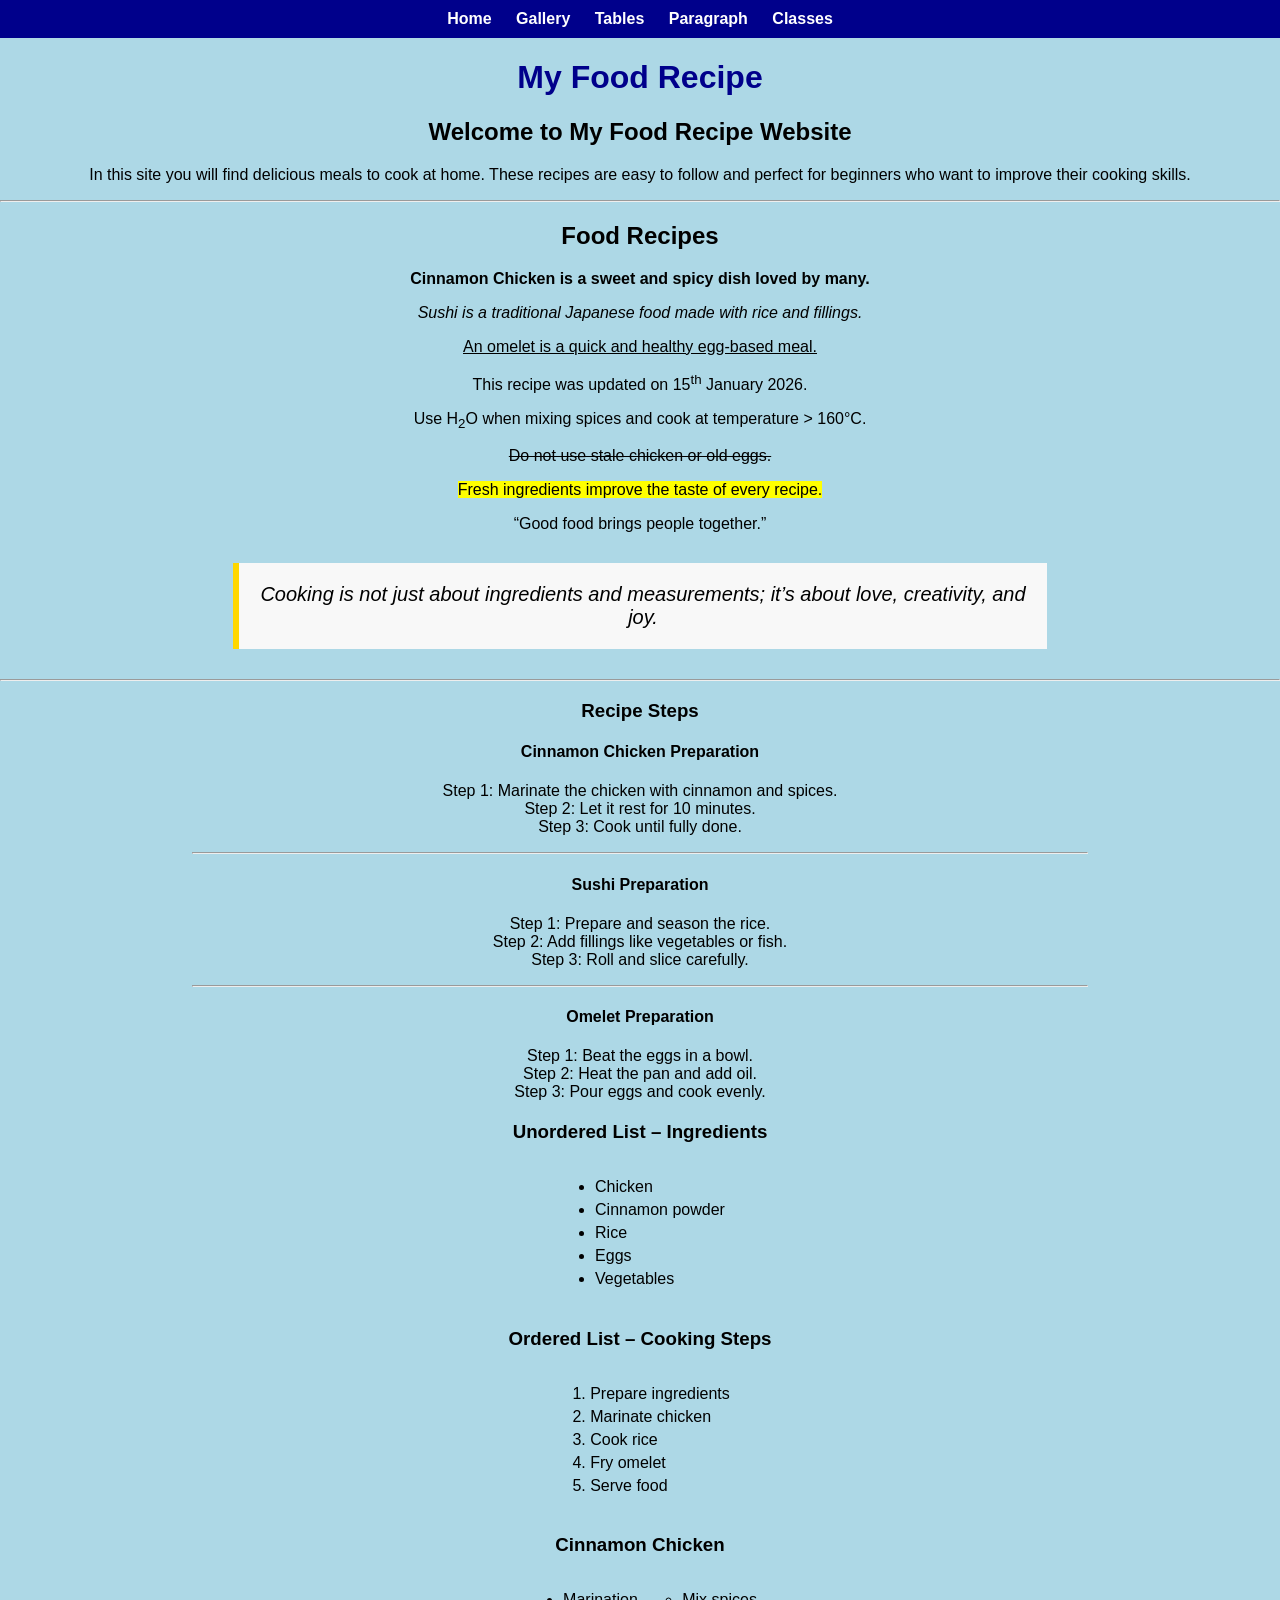
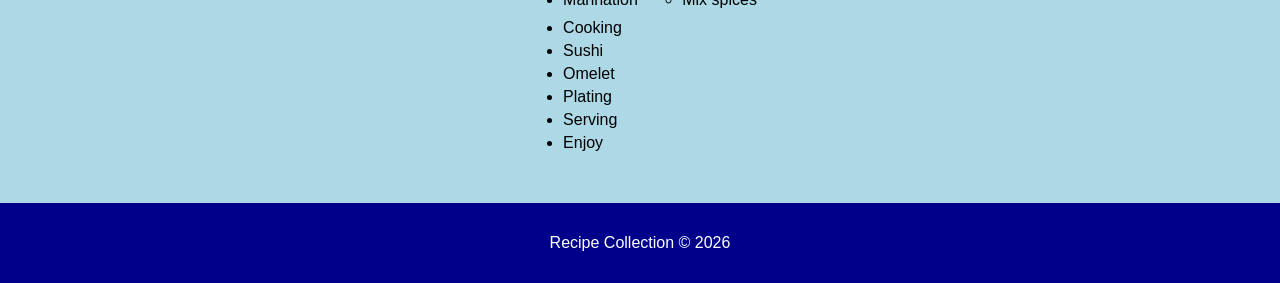
<file: index.html>
<!DOCTYPE html>
<html>
<head>
   <title>My Food Recipe</title>

   <link rel="stylesheet" href="style.css">

   <style>
       body { 
         background-color: lightblue;
         text-align: center;
         font-family: Arial, sans-serif;
      }

      img, iframe {
         width: 100%;
         height: 200px;
      }

      .recipe-steps {
         width: 70%;
         margin: 20px auto;
      }

      blockquote {
         margin: 30px auto;
         padding: 20px;
         width: 60%;
         background-color: #f8f8f8;
         border-left: 6px solid gold;
         font-style: italic;
         font-size: 20px;
      }

      .media-wrapper {
         width: 90%;
         margin: 20px auto;
         display: flex;
         flex-wrap: wrap;
         justify-content: center;
         gap: 20px;
      }

      .container {
         width: 250px;
         padding: 10px;
         border: 2px solid black;
         background-color: white;
      }

      /* NAVBAR */
      nav {
         background-color: darkblue;
         padding: 10px;
      }

      nav a {
         color: white;
         margin: 10px;
         text-decoration: none;
         font-weight: bold;
      }
   </style>
</head>

<body>

<!-- ✅ NAVBAR (FIXED) -->
<nav>
 <a href="index.html">Home</a>
 <a href="gallery.html">Gallery</a>
 <a href="tables.html">Tables</a>
 <a href="paragraph.html">Paragraph</a>
 <a href="classes_and_ids.html">Classes</a>
</nav>

<h1 style="color:darkblue;">My Food Recipe</h1>

<h2>Welcome to My Food Recipe Website</h2>

<p>
In this site you will find delicious meals to cook at home. These recipes are easy to follow and perfect for beginners who want to improve their cooking skills.
</p>

<hr>

<h2>Food Recipes</h2>

<p><b>Cinnamon Chicken is a sweet and spicy dish loved by many.</b></p>
<p><i>Sushi is a traditional Japanese food made with rice and fillings.</i></p>
<p><u>An omelet is a quick and healthy egg-based meal.</u></p>

<p>This recipe was updated on 15<sup>th</sup> January 2026.</p>
<p>Use H<sub>2</sub>O when mixing spices and cook at temperature &gt; 160°C.</p>

<p><strike>Do not use stale chicken or old eggs.</strike></p>
<p><mark>Fresh ingredients improve the taste of every recipe.</mark></p>
<p><q>Good food brings people together.</q></p>

<blockquote>
Cooking is not just about ingredients and measurements; it’s about love, creativity, and joy.
</blockquote>

<hr>

<h3>Recipe Steps</h3>

<div class="recipe-steps">

<h4>Cinnamon Chicken Preparation</h4>
<p>
Step 1: Marinate the chicken with cinnamon and spices.<br>
Step 2: Let it rest for 10 minutes.<br>
Step 3: Cook until fully done.
</p>

<hr>

<h4>Sushi Preparation</h4>
<p>
Step 1: Prepare and season the rice.<br>
Step 2: Add fillings like vegetables or fish.<br>
Step 3: Roll and slice carefully.
</p>

<hr>

<h4>Omelet Preparation</h4>
<p>
Step 1: Beat the eggs in a bowl.<br>
Step 2: Heat the pan and add oil.<br>
Step 3: Pour eggs and cook evenly.
</p>

</div>
    <!-- Line 14: Lists -->
   <section class="list-section">

<h3>Unordered List – Ingredients</h3>
<ul>
    <li>Chicken</li>
    <li>Cinnamon powder</li>
    <li>Rice</li>
    <li>Eggs</li>
    <li>Vegetables</li>
</ul>

<h3>Ordered List – Cooking Steps</h3>
<ol>
    <li>Prepare ingredients</li>
    <li>Marinate chicken</li>
    <li>Cook rice</li>
    <li>Fry omelet</li>
    <li>Serve food</li>
</ol>

<h3>Cinnamon Chicken</h3>
<ul>
    <li>Marination
        <ul>
            <li>Mix spices</li>
        </ul>
    </li>
    <li>Cooking</li>
    <li>Sushi</li>
    <li>Omelet</li>
    <li>Plating</li>
    <li>Serving</li>
    <li>Enjoy</li>
</ul>

</section>

<footer>
    <p>Recipe Collection © 2026</p>
</footer>

</body>
</html>
</file>
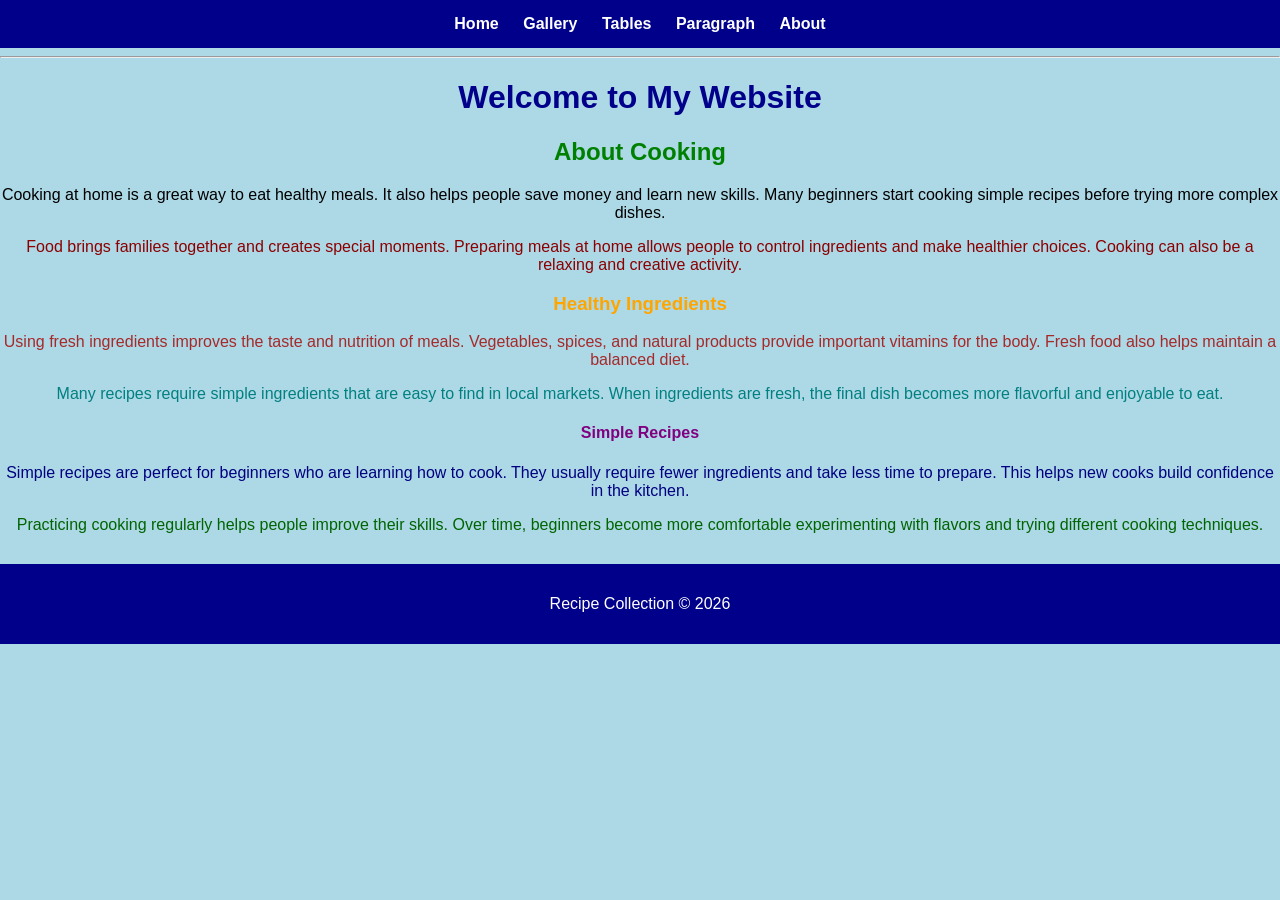
<file: classes_and_ids.html>
<!DOCTYPE html>
<html>
<head>
    <title>CSS Assignment</title>
    <link rel="stylesheet" href="classes_and_ids.css">
</head>

<body>
<body>

<nav>
 <a href="index.html">Home</a>
 <a href="gallery.html">Gallery</a>
 <a href="tables.html">Tables</a>
 <a href="paragraph.html">Paragraph</a>
 <a href="classes_and_ids.html">About</a>
</nav>

<!-- YOUR ORIGINAL CONTENT -->
<hr>
<h1 class="title">Welcome to My Website</h1>

<h2 class="subtitle">About Cooking</h2>

<p class="p1">
Cooking at home is a great way to eat healthy meals. It also helps people save money and learn new skills. 
Many beginners start cooking simple recipes before trying more complex dishes.
</p>

<p class="p2">
Food brings families together and creates special moments. Preparing meals at home allows people to control 
ingredients and make healthier choices. Cooking can also be a relaxing and creative activity.
</p>

<h3 id="section1">Healthy Ingredients</h3>

<p class="p3">
Using fresh ingredients improves the taste and nutrition of meals. Vegetables, spices, and natural products 
provide important vitamins for the body. Fresh food also helps maintain a balanced diet.
</p>

<p class="p4">
Many recipes require simple ingredients that are easy to find in local markets. When ingredients are fresh, 
the final dish becomes more flavorful and enjoyable to eat.
</p>

<h4 id="section2">Simple Recipes</h4>

<p class="p5">
Simple recipes are perfect for beginners who are learning how to cook. They usually require fewer ingredients 
and take less time to prepare. This helps new cooks build confidence in the kitchen.
</p>

<p class="p6">
Practicing cooking regularly helps people improve their skills. Over time, beginners become more comfortable 
experimenting with flavors and trying different cooking techniques.
</p>
<footer>
    <p>Recipe Collection © 2026</p>
</footer>

</body>
</html>
</file>
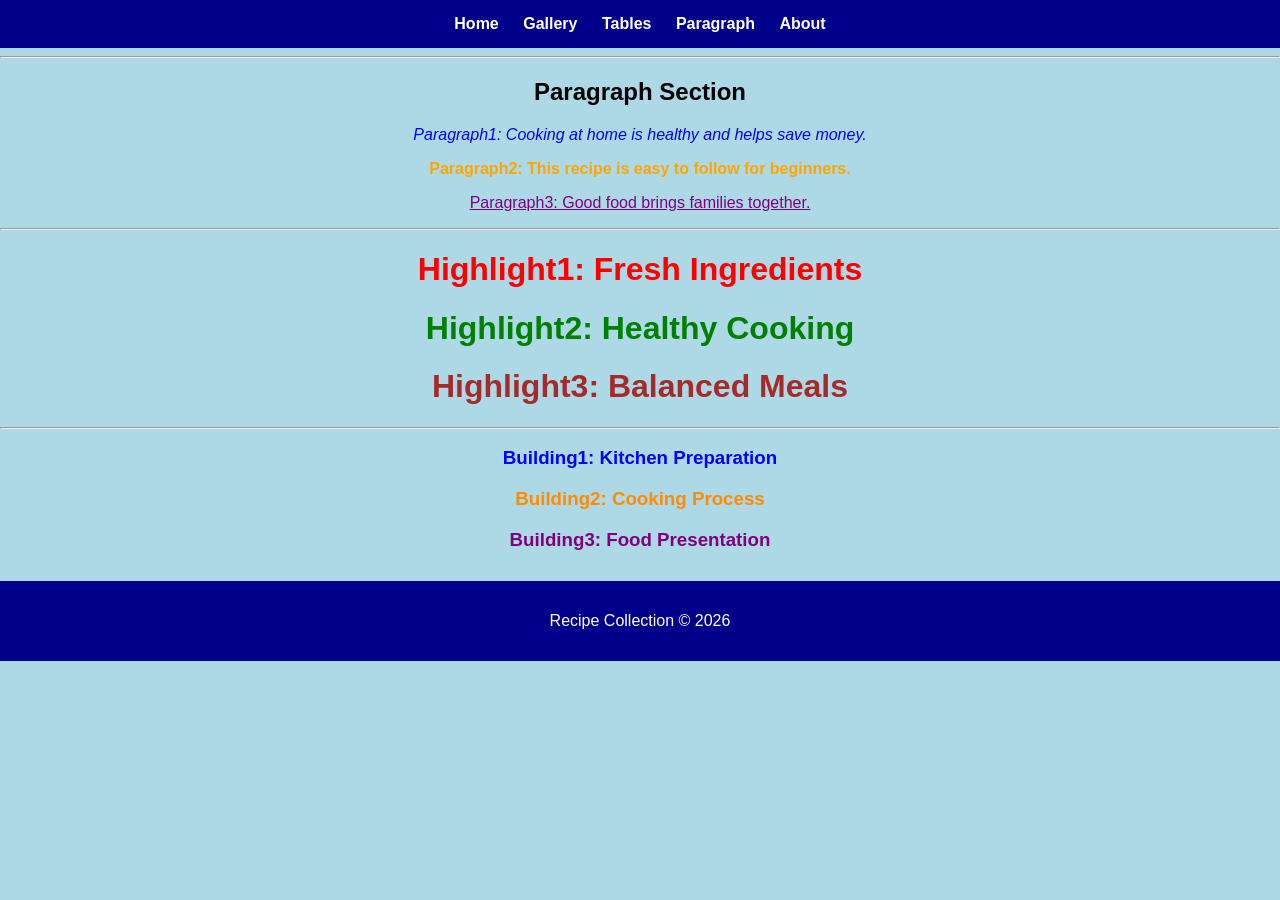
<file: paragraph.html>
<!DOCTYPE html>
<html>
<head>
<title>CSS Assignment</title>

<!-- INTERNAL CSS -->
<style>
body { 
         background-color: lightblue;
         text-align: center;
         font-family: Arial, sans-serif;
      }

      img, iframe {
         width: 100%;
         height: 200px;
      }

      .recipe-steps {
         width: 70%;
         margin: 20px auto;
      }

      blockquote {
         margin: 30px auto;
         padding: 20px;
         width: 60%;
         background-color: #f8f8f8;
         border-left: 6px solid gold;
         font-style: italic;
         font-size: 20px;
      }

      .media-wrapper {
         width: 90%;
         margin: 20px auto;
         display: flex;
         flex-wrap: wrap;
         justify-content: center;
         gap: 20px;
      }

      .container {
         width: 250px;
         padding: 10px;
         border: 2px solid black;
         background-color: white;
      }

      /* NAVBAR */
      nav {
         background-color: darkblue;
         padding: 10px;
      }

      nav a {
         color: white;
         margin: 10px;
         text-decoration: none;
         font-weight: bold;
      }
/* Paragraph 2 - Internal */
.p2 {
color: orange;
font-weight: bold;
}

/* Highlight 2 - Internal */
.highlight2 {
color: green;
}

/* Building 2 - Internal */
.building2 {
color: darkorange;
}

</style>

<!-- EXTERNAL CSS -->
<link rel="stylesheet" href="style.css">

</head>

<body>
<body>

<nav>
 <a href="index.html">Home</a>
 <a href="gallery.html">Gallery</a>
 <a href="tables.html">Tables</a>
 <a href="paragraph.html">Paragraph</a>
 <a href="classes_and_ids.html">About</a>
</nav>

<!-- YOUR ORIGINAL CONTENT BELOW -->
<hr>
<h2>Paragraph Section</h2>

<!-- Paragraph1 - INLINE -->
<p style="color:blue; font-style:italic;">
Paragraph1: Cooking at home is healthy and helps save money.
</p>

<!-- Paragraph2 - INTERNAL -->
<p class="p2">
Paragraph2: This recipe is easy to follow for beginners.
</p>

<!-- Paragraph3 - EXTERNAL -->
<p class="p3">
Paragraph3: Good food brings families together.
</p>

<hr>

<!-- ================= HIGHLIGHT TASK ================= -->

<h1 style="color:red;">
Highlight1: Fresh Ingredients
</h1>

<h1 class="highlight2">
Highlight2: Healthy Cooking
</h1>

<h1 class="highlight3">
Highlight3: Balanced Meals
</h1>

<hr>

<!-- ================= BUILDING TASK ================= -->

<h3 style="color:blue;">
Building1: Kitchen Preparation
</h3>

<h3 class="building2">
Building2: Cooking Process
</h3>

<h3 class="building3">
Building3: Food Presentation
</h3>
<footer>
    <p>Recipe Collection © 2026</p>
</footer>

</body>
</html>
</file>
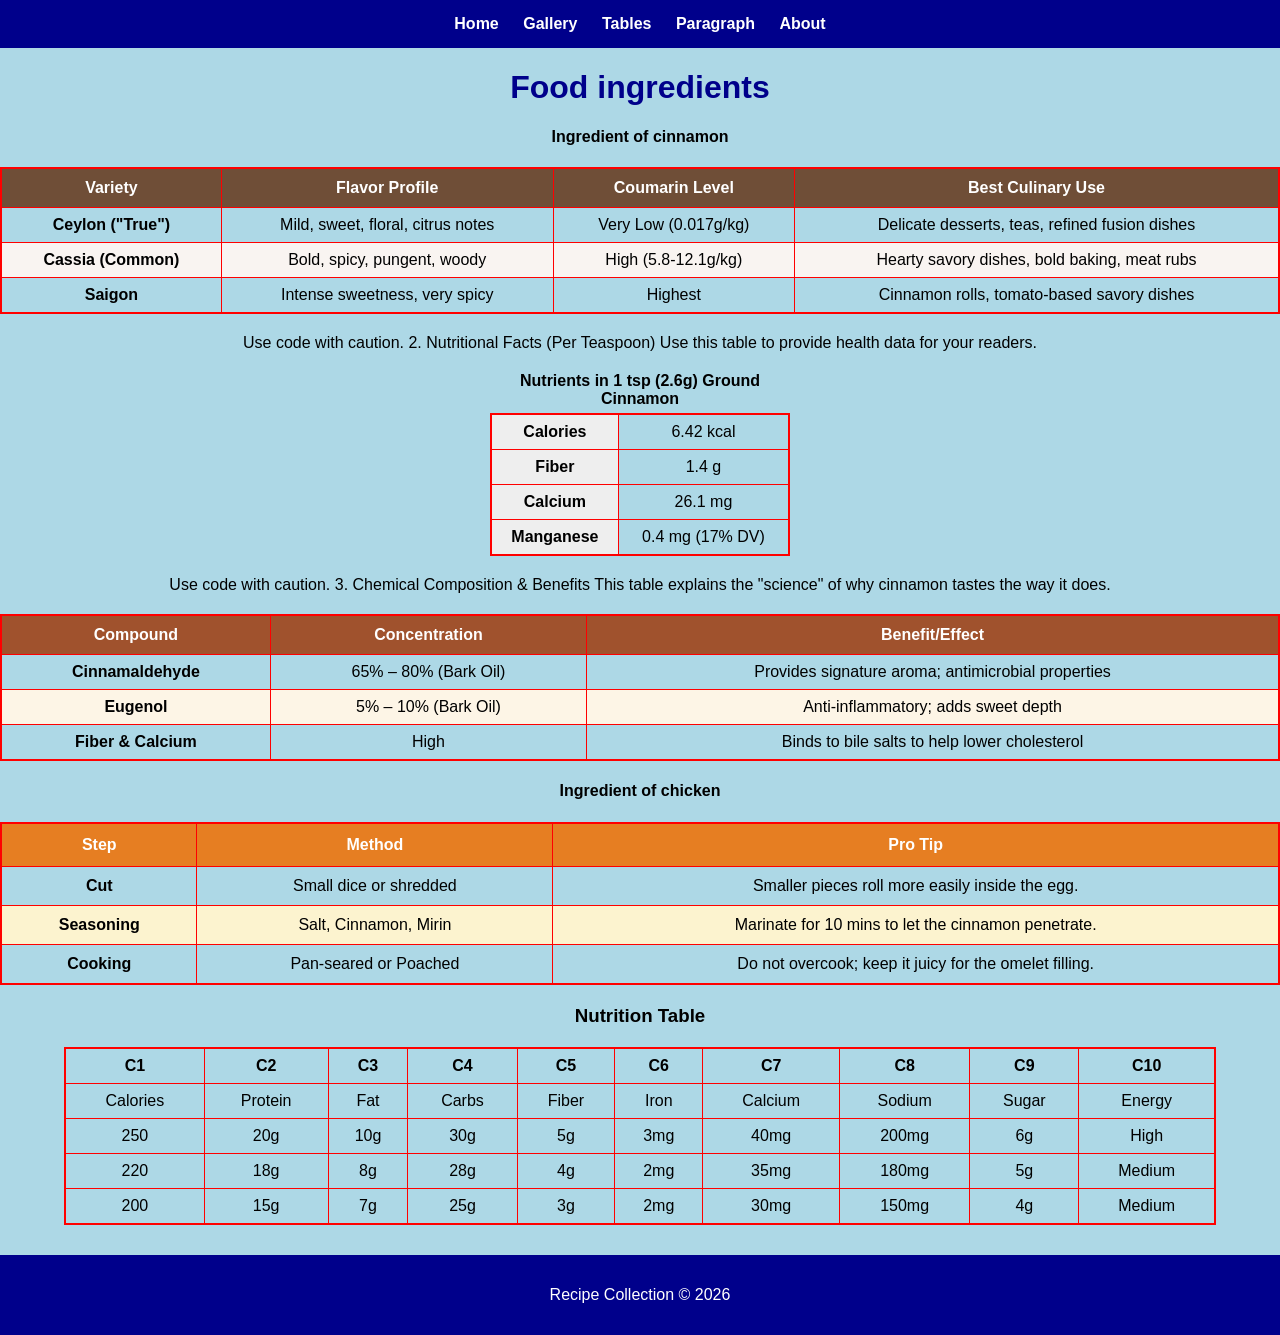
<file: tables.html>
<!DOCTYPE html>
<html>
<head>
   <title>My Food Recipe</title>
<!-- INTERNAL CSS -->
   <style>
       body { 
         background-color: lightblue;
         text-align: center;
         font-family: Arial, sans-serif;
      }

     
      /* RECIPE STEPS CENTER */
      .recipe-steps {
         width: 70%;
         margin: 20px auto;
         text-align: center;
      }

      blockquote {
         margin: 30px auto;
         padding: 20px;
         width: 60%;
         background-color: #f8f8f8;
         border-left: 6px solid gold;
         font-style: italic;
         text-align: center;
         font-size: 20px;
      }

  .container {
         width: 250px;
         padding: 10px;
         border: 2px solid black;
         background-color: white;
      }
/* NAVBAR */
      nav {
         background-color: darkblue;
         padding: 10px;
      }

      nav a {
         color: white;
         margin: 10px;
         text-decoration: none;
         font-weight: bold;
      }
   </style>

   <!-- EXTERNAL CSS -->
   <link rel="stylesheet" href="style.css">
</head>

<body>
<nav>
 <a href="index.html">Home</a>
 <a href="gallery.html">Gallery</a>
 <a href="tables.html">Tables</a>
 <a href="paragraph.html">Paragraph</a>
 <a href="classes_and_ids.html">About</a>
</nav>
<!-- INLINE CSS -->
   <h1 style="text-align:center; color:darkblue;">
       Food ingredients
   </h1>


<h4>Ingredient of cinnamon</h4>
 <table style="width:100%; border-collapse: collapse; font-family: sans-serif; margin-bottom: 20px;">
  <thead style="background-color: #6f4e37; color: white;">
    <tr>
      <th style="padding: 10px;">Variety</th>
      <th style="padding: 10px;">Flavor Profile</th>
      <th style="padding: 10px;">Coumarin Level</th>
      <th style="padding: 10px;">Best Culinary Use</th>
    </tr>
  </thead>
  <tbody>
    <tr>
      <td><strong>Ceylon ("True")</strong></td>
      <td>Mild, sweet, floral, citrus notes</td>
      <td>Very Low (0.017g/kg)</td>
      <td>Delicate desserts, teas, refined fusion dishes</td>
    </tr>
    <tr style="background-color: #f9f4f1;">
      <td><strong>Cassia (Common)</strong></td>
      <td>Bold, spicy, pungent, woody</td>
      <td>High (5.8-12.1g/kg)</td>
      <td>Hearty savory dishes, bold baking, meat rubs</td>
    </tr>
    <tr>
      <td><strong>Saigon</strong></td>
      <td>Intense sweetness, very spicy</td>
      <td>Highest</td>
      <td>Cinnamon rolls, tomato-based savory dishes</td>
    </tr>
  </tbody>
</table>
Use code with caution.

2. Nutritional Facts (Per Teaspoon)
Use this table to provide health data for your readers. 
<table style="width:300px; border-collapse: collapse; font-family: sans-serif;">
  <caption style="font-weight: bold; margin-bottom: 5px;">Nutrients in 1 tsp (2.6g) Ground Cinnamon</caption>
  <tbody>
    <tr>
      <td style="padding: 8px; background-color: #eee;"><strong>Calories</strong></td>
      <td style="padding: 8px;">6.42 kcal</td>
    </tr>
    <tr>
      <td style="padding: 8px; background-color: #eee;"><strong>Fiber</strong></td>
      <td style="padding: 8px;">1.4 g</td>
    </tr>
    <tr>
      <td style="padding: 8px; background-color: #eee;"><strong>Calcium</strong></td>
      <td style="padding: 8px;">26.1 mg</td>
    </tr>
    <tr>
      <td style="padding: 8px; background-color: #eee;"><strong>Manganese</strong></td>
      <td style="padding: 8px;">0.4 mg (17% DV)</td>
    </tr>
  </tbody>
</table>
Use code with caution.

3. Chemical Composition & Benefits
This table explains the "science" of why cinnamon tastes the way it does. 
<table style="width:100%; border-collapse: collapse; font-family: sans-serif; margin-top: 20px;">
  <thead>
    <tr style="background-color: #a0522d; color: white;">
      <th style="padding: 10px;">Compound</th>
      <th style="padding: 10px;">Concentration</th>
      <th style="padding: 10px;">Benefit/Effect</th>
    </tr>
  </thead>
  <tbody>
    <tr>
      <td><strong>Cinnamaldehyde</strong></td>
      <td>65% – 80% (Bark Oil)</td>
      <td>Provides signature aroma; antimicrobial properties</td>
    </tr>
    <tr style="background-color: #fdf5e6;">
      <td><strong>Eugenol</strong></td>
      <td>5% – 10% (Bark Oil)</td>
      <td>Anti-inflammatory; adds sweet depth</td>
    </tr>
    <tr>
      <td><strong>Fiber & Calcium</strong></td>
      <td>High</td>
      <td>Binds to bile salts to help lower cholesterol</td>
    </tr>
  </tbody>
</table>  

    <h4>Ingredient of chicken</h4>
    <table style="width:100%; border-collapse: collapse; font-family: Arial, sans-serif; margin-bottom: 20px;">
  <thead>
    <tr style="background-color: #e67e22; color: white;">
      <th style="padding: 12px;">Step</th>
      <th style="padding: 12px;">Method</th>
      <th style="padding: 12px;">Pro Tip</th>
    </tr>
  </thead>
  <tbody>
    <tr>
      <td style="padding: 10px;"><strong>Cut</strong></td>
      <td>Small dice or shredded</td>
      <td>Smaller pieces roll more easily inside the egg.</td>
    </tr>
    <tr style="background-color: #fcf3cf;">
      <td style="padding: 10px;"><strong>Seasoning</strong></td>
      <td>Salt, Cinnamon, Mirin</td>
      <td>Marinate for 10 mins to let the cinnamon penetrate.</td>
    </tr>
    <tr>
      <td style="padding: 10px;"><strong>Cooking</strong></td>
      <td>Pan-seared or Poached</td>
      <td>Do not overcook; keep it juicy for the omelet filling.</td>
    </tr>
  </tbody>
</table>

   <!-- Line 17: Table -->
    <h3>Nutrition Table</h3>
    <table >
        <tr>
            <th>C1</th><th>C2</th><th>C3</th><th>C4</th><th>C5</th>
            <th>C6</th><th>C7</th><th>C8</th><th>C9</th><th>C10</th>
        </tr>
        <tr>
            <td>Calories</td><td>Protein</td><td>Fat</td><td>Carbs</td><td>Fiber</td>
            <td>Iron</td><td>Calcium</td><td>Sodium</td><td>Sugar</td><td>Energy</td>
        </tr>
        <tr>
            <td>250</td><td>20g</td><td>10g</td><td>30g</td><td>5g</td>
            <td>3mg</td><td>40mg</td><td>200mg</td><td>6g</td><td>High</td>
        </tr>
        <tr>
            <td>220</td><td>18g</td><td>8g</td><td>28g</td><td>4g</td>
            <td>2mg</td><td>35mg</td><td>180mg</td><td>5g</td><td>Medium</td>
        </tr>
        <tr>
            <td>200</td><td>15g</td><td>7g</td><td>25g</td><td>3g</td>
            <td>2mg</td><td>30mg</td><td>150mg</td><td>4g</td><td>Medium</td>
        </tr>
    </table>

<footer>
    <p>Recipe Collection © 2026</p>
</footer>

</body>
</html>
</file>
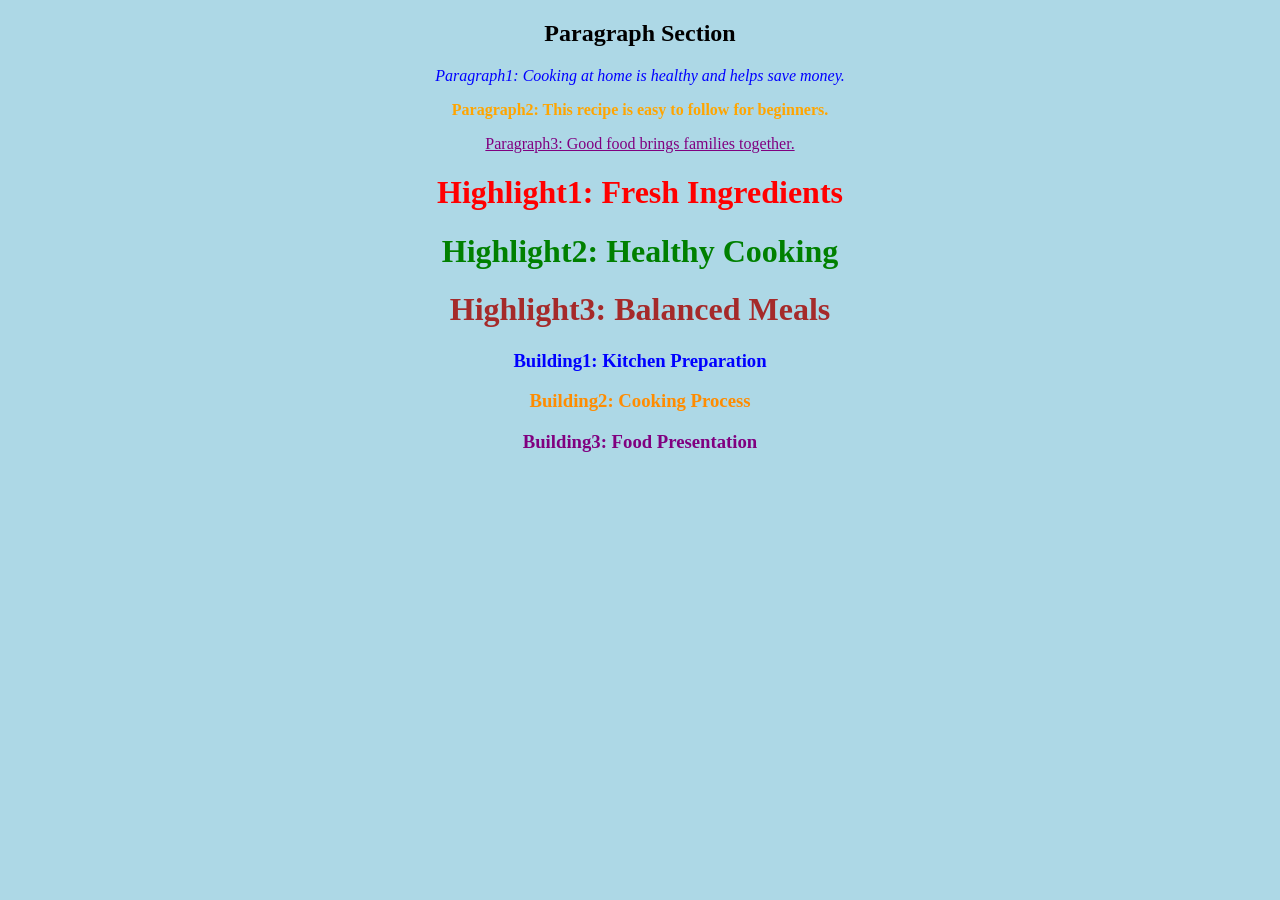
<file: Task1.html>
<!DOCTYPE html>
<html>
<head>
   <title>My Food Recipe</title>

<!-- INTERNAL CSS -->
   <style>
     body { 
         background-color: lightblue;
         text-align: center;
      }

      .container {
         width:300px;
         padding:10px;
         margin:20px auto;
         border:2px solid black;
         text-align:center;
      }
     /* Paragraph 2 - Internal */
      .p2 {
         color: orange;
         font-weight: bold;
      }

      /* Highlight 2 - Internal */
      .highlight2 {
         color: green;
      }

      /* Building 2 - Internal */
      .building2 {
         color: darkorange;
      }

   </style>
      <!-- EXTERNAL CSS -->
   <link rel="stylesheet" href="style.css">
</head>
   <body>
   <!-- ================= PARAGRAPH TASK ================= -->

    <h2>Paragraph Section</h2>

    <!-- Paragraph1 - INLINE -->
    <p style="color:blue; font-style:italic;">
        Paragraph1: Cooking at home is healthy and helps save money.
    </p>

    <!-- Paragraph2 - INTERNAL -->
    <p class="p2">
        Paragraph2: This recipe is easy to follow for beginners.
    </p>

    <!-- Paragraph3 - EXTERNAL -->
    <p class="p3">
        Paragraph3: Good food brings families together.
    </p>

    <!-- ================= HIGHLIGHT TASK ================= -->

    <h1 style="color:red;">
        Highlight1: Fresh Ingredients
    </h1>

    <h1 class="highlight2">
        Highlight2: Healthy Cooking
    </h1>

    <h1 class="highlight3">
        Highlight3: Balanced Meals
    </h1>

    <!-- ================= BUILDING TASK ================= -->

    <h3 style="color:blue;">
        Building1: Kitchen Preparation
    </h3>

    <h3 class="building2">
        Building2: Cooking Process
    </h3>

    <h3 class="building3">
        Building3: Food Presentation
    </h3>
      </body>
</html>
</file>
<file: style.css>
.p3 {
   color: purple;
   text-decoration: underline;
}

.highlight2 {
   color: green;
}

.highlight3 {
   color: brown;
}

.building2 {
   color: darkorange;
}

.building3 {
   color: purple;
}
/* Make all tables clean and with borders */
table {
   width: 90%;
   margin: 20px auto;
   border-collapse: collapse;
   border: 2px solid red;
}

th, td {
   border: 1px solid red;
   padding: 8px;
}
/* Center all sections properly */
section {
   width: 80%;
   margin: 20px auto;
   text-align: center;
}

ul, ol {
   text-align: left;
   display: inline-block;
}
.list-section {
   width: 80%;
   margin: 20px auto;
   text-align: center;
}

.list-section ul,
.list-section ol {
   text-align: left;
   display: inline-block;
}

/* Add spacing between items */
li {
   margin-bottom: 5px;
}
.recipe-steps {
    width: 70%;
    margin: 20px auto;
    text-align: center;
}

.recipe-steps p {
    text-align: center;
}
/* NAVBAR (same for all pages) */
nav {
    background-color: darkblue;
    padding: 15px;
    text-align: center;
}

nav a {
    color: white;
    margin: 10px;
    text-decoration: none;
    font-weight: bold;
}

nav a:hover {
    text-decoration: underline;
}

/* FOOTER */
footer {
    background-color: darkblue;
    color: white;
    text-align: center;
    padding: 15px;
    margin-top: 30px;
}

/* PAGE SPACING */
body {
    margin: 0;
    padding: 0;
}

/* CENTER MAIN CONTENT */
.content {
    width: 80%;
    margin: 20px auto;
}
</file>
<file: classes_and_ids.css>
body{
    font-family: Arial;
    background-color: lightblue;
    text-align: center;
}

.title{
    color: darkblue;
}

.subtitle{
    color: green;
}

#section1{
    color: orange;
}

#section2{
    color: purple;
}

.p1{
    color: black;
}

.p2{
    color: darkred;
}

.p3{
    color: brown;
}

.p4{
    color: teal;
}

.p5{
    color: navy;
}

.p6{
    color: darkgreen;
}
/* NAVBAR (same for all pages) */
nav {
    background-color: darkblue;
    padding: 15px;
    text-align: center;
}

nav a {
    color: white;
    margin: 10px;
    text-decoration: none;
    font-weight: bold;
}

nav a:hover {
    text-decoration: underline;
}

/* FOOTER */
footer {
    background-color: darkblue;
    color: white;
    text-align: center;
    padding: 15px;
    margin-top: 30px;
}

/* PAGE SPACING */
body {
    margin: 0;
    padding: 0;
}

/* CENTER MAIN CONTENT */
.content {
    width: 80%;
    margin: 20px auto;
}
</file>
